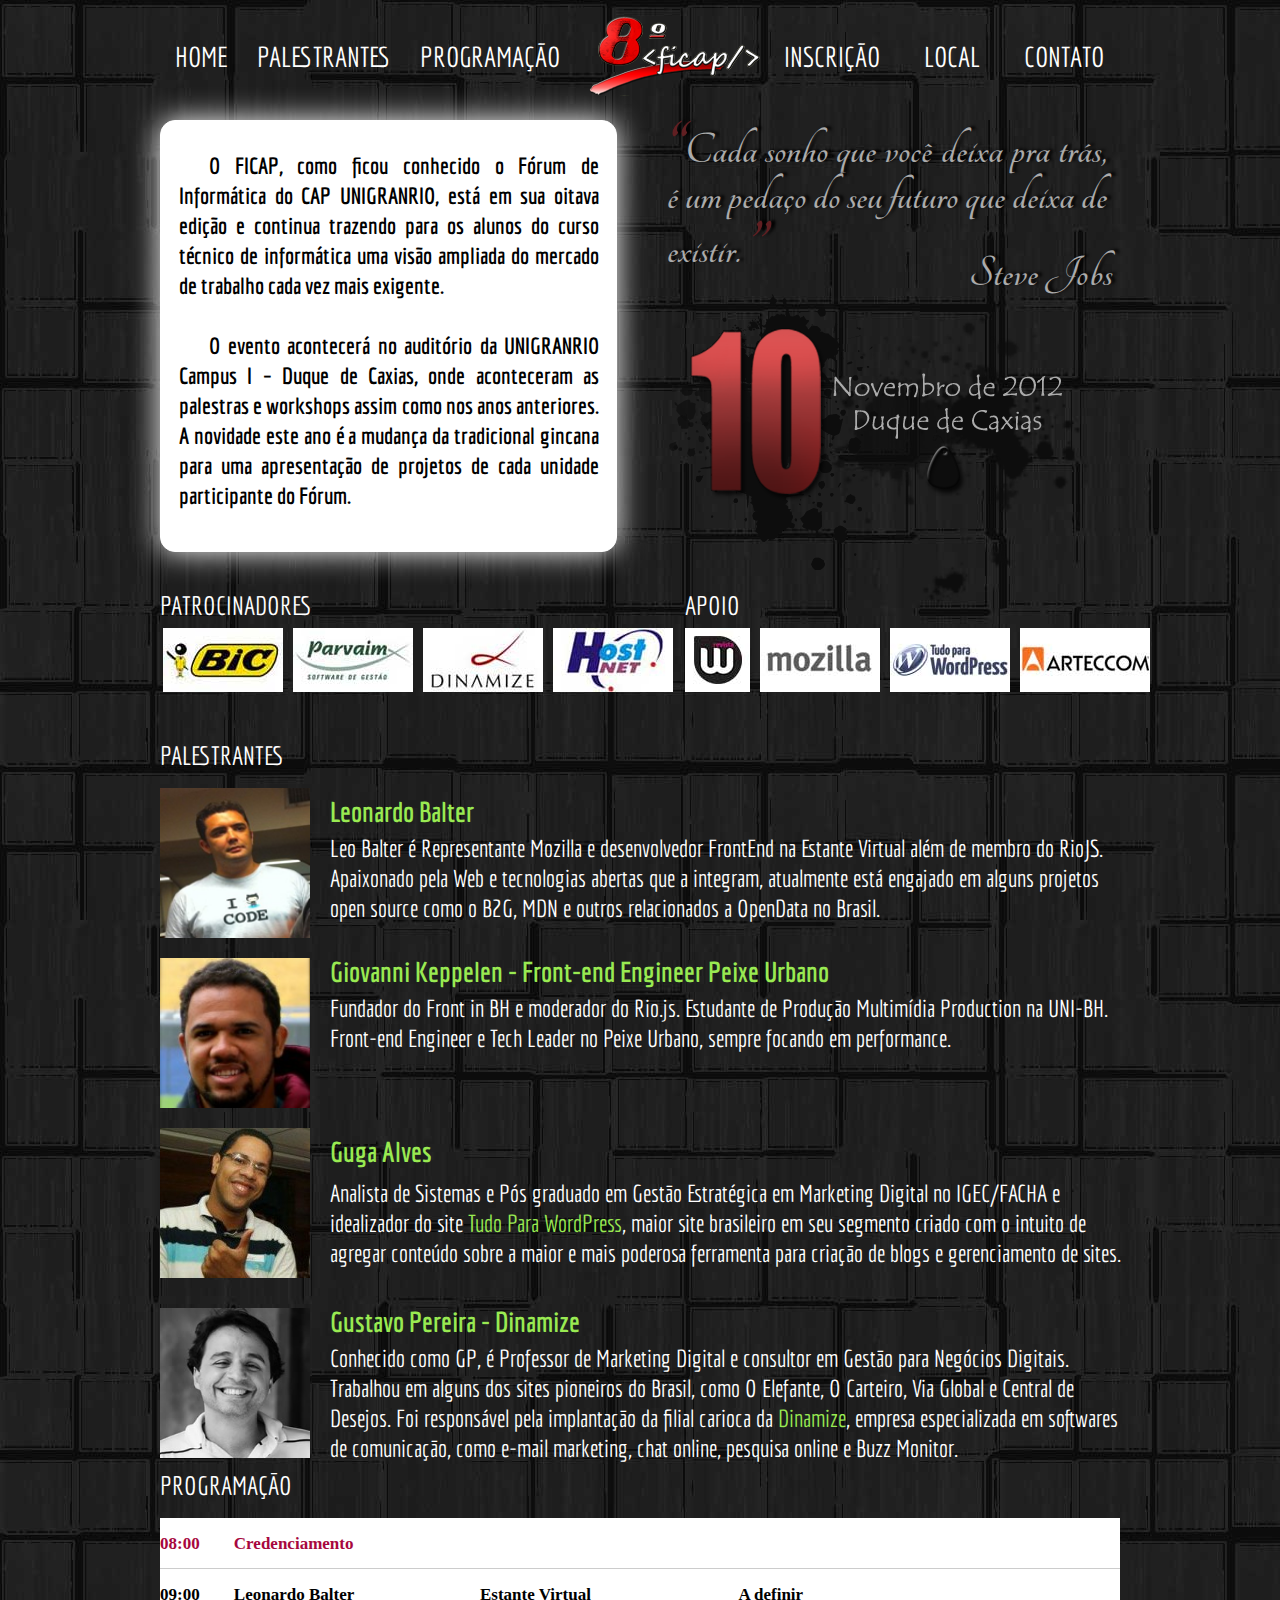
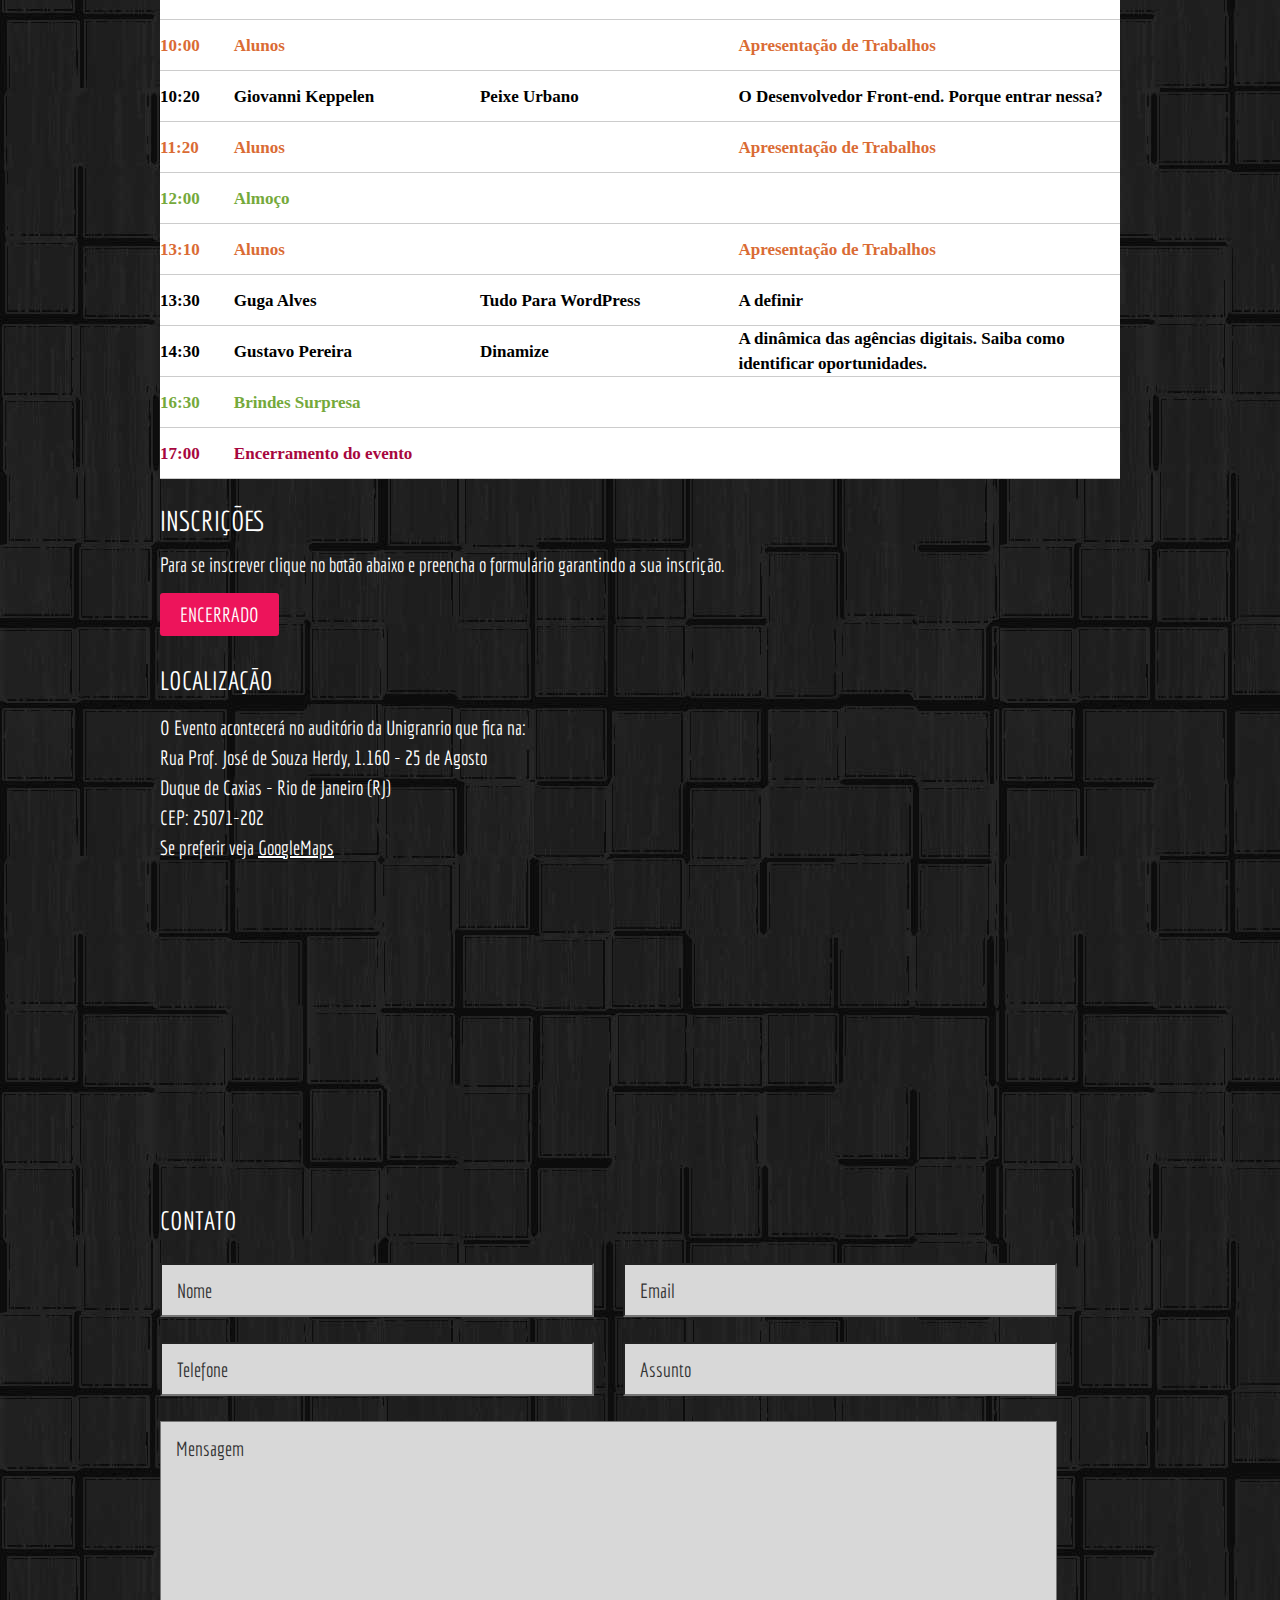
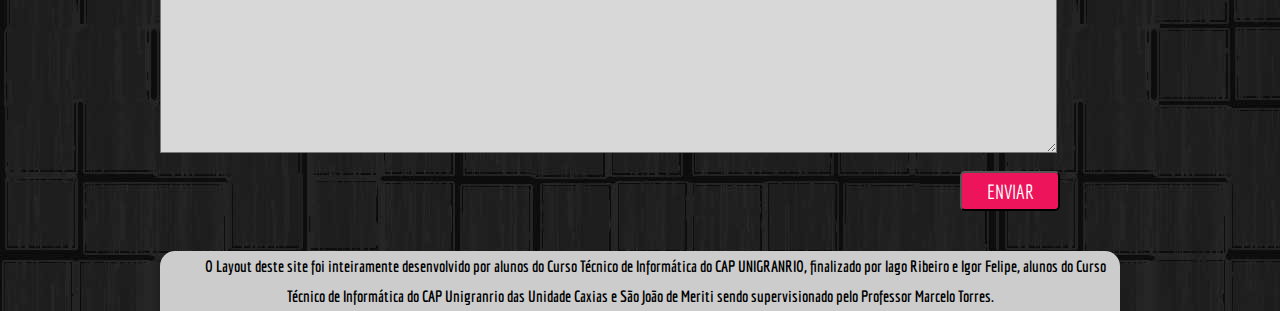
<file: index.html>
<!DOCTYPE HTML>
<html lang="pt-BR">
<head>
	<meta charset="UTF-8">
	<title>FICAP - Fórum de Informática do CAP Unigranrio</title>
	<meta name="description" content="FICAP um evento sobre desenvolvimento web para os alunos do Curso Técnico de Informática do Colégio de Aplicação da Unigranrio" />
    <meta name="keywords" content="web design, web, designer, design, web designer, criacao sites, Fórum de Informática, Fórum, Informática, Cap Unigranrio, CAP, Unigranrio, FICAP, ensino técnico, ensino, técnico, ensino médio, médio, capunigranrio, escola" />
    <meta name="author" content="Marcelo Torres, martorres.tec@gmail.com, Iago Ribeiro, iago-rj1@hotmail.com, Igor Felipe, igor_play_22@hotmail.com"/> 
    
    <link href='http://fonts.googleapis.com/css?family=Tangerine:400,700' rel='stylesheet' type='text/css'/>
    <link href='http://fonts.googleapis.com/css?family=Economica:400,700,400italic,700italic' rel='stylesheet' type='text/css'/>
        
    <link rel="stylesheet" href="css/style.css" media="all"/>
    <!--[if IE ]>
	<script src="js/html5shiv.js"></script>
	<![endif]-->
				
</head>
<body onload="initialize()">

	<div id="global">
		<div id="wrapper">
		<header id="header">
				<h1 id="logo"> FICAP - Fórum de Informática do CAP Unigranrio
					<a href="index.html" title="Página Inicial"></a>
				</h1>
			<nav>
				<ul>
					<li><a href="#wrapper" class="animate">Home</a></li>
					<li><a href="#palestrantes" class="animate">Palestrantes</a></li>
					<li><a href="#programacao" class="animate">Programação</a></li>
					<li id="espaco"><a href="#inscricao" class="animate space">Inscrição</a></li>
					<li><a href="#localizacao" class="animate space">Local</a></li>
					<li><a href="#contato" class="animate space">Contato</a></li>
				</ul>
			</nav>
			
		</header>
		<section id="home">
			<article id="texto">
				<p>O FICAP, como ficou conhecido o Fórum de Informática do CAP UNIGRANRIO, está em sua oitava edição e continua trazendo para os alunos do curso técnico de informática uma visão ampliada do mercado de trabalho cada vez mais exigente.</p>
				<p>O evento acontecerá no auditório da UNIGRANRIO Campus I – Duque de Caxias, onde aconteceram as palestras e workshops assim como nos anos anteriores. A novidade este ano é a mudança da tradicional gincana para uma apresentação de projetos de cada unidade participante do Fórum. </p>
			</article>
			<article id="frases">
				<p><strong class="especial">“</strong>Cada sonho que você deixa pra trás, é um pedaço do seu futuro que deixa de existir. <strong class="especial">”</strong></p>
				<p id="jobs">Steve Jobs</p>
				<img src="img/data_evento.png" alt="Data do Evento"/>
			
			<ul class="sociais">
		        <li>
		        	<div class="fb-like" data-href="http://www.facebook.com/FicapUnigranrio" data-send="false" data-layout="button_count" data-width="450" data-show-faces="true">		
		        	</div><!-- LikePost -->
		        </li>
		    </ul>
			
			</article>
			<article id="patrocinadores">
				<h2>Patrocinadores</h2>
				<ul>
					<li id="pat_bic"><a href="http://www.bic.com.br" title="Bic" target="_blank"></a></li>
					<li id="pat_parvaim"><a href="http://www.parvaim.com.br" title="Parvaim Sistemas" target="_blank"></a></li>
					<li id="pat_dinamize"><a href="http://www.dinamize.com.br" title="Dinamize" target="_blank"></a></li>
					<li id="pat_hostnet"><a href="http://www.hostnet.com.br" title="Hostnet" target="_blank"></a></li>
				</ul>
			</article>
			<article id="apoio">
				<h2>Apoio</h2>
				<ul>
					<li id="apoio_revistaW"><a href="http://www.revistaw.com.br/" title="Revista W" target="_blank"></a></li>
					<li id="apoio_moz"><a href="http://www.mozilla.org" title="Mozilla" target="_blank"></a></li>
					<li id="apoio_tudowp"><a href="http://www.tudoparawordpress.com.br/" title="Tudo para WordPress" target="_blank"></a></li>
					<li id="apoio_arteccom"><a href="http://www.arteccom.com.br/" title="Arteccom" target="_blank"></a></li>
					
				</ul>
			</article>
		</section> <!-- Fim da Home-->
		<section id="palestrantes">
		<h2>Palestrantes</h2>
			<article class="convidados" id="leobalter">
				<a href="#"><img src="img/leo_balter.png" alt="Avatar do Leonardo Balter"/></a>
				<h3>Leonardo Balter</h3>
				<p>Leo Balter é Representante Mozilla e desenvolvedor FrontEnd na Estante Virtual além de membro do RioJS. Apaixonado pela Web e tecnologias abertas que a integram, atualmente está engajado em alguns projetos open source como o B2G, MDN e outros relacionados a OpenData no Brasil.</p>
			</article>
			<article class="convidados" id="giovanni">
				<a href="#"><img src="img/giovanni.jpg" alt="Avatar do Giovanni"/></a>
				<h3>Giovanni Keppelen - Front-end Engineer Peixe Urbano</h3>
				<p>Fundador do Front in BH e moderador do Rio.js. Estudante de Produção Multimídia Production na UNI-BH. Front-end Engineer e Tech Leader no Peixe Urbano, sempre focando em performance.</p>
			</article>
			<article class="convidados" id="gugaalves">
				<a href="#"><img src="img/gugaalves.jpg" alt="Avatar do Guga Alves"/></a>
				<h3>Guga Alves</h3>
				<p>Analista de Sistemas e Pós graduado em Gestão Estratégica em Marketing Digital no IGEC/FACHA e idealizador do site <a href="http://www.tudoparawordpress.com.br" title="Tudo para Wordpress"  target="_blank">Tudo Para WordPress</a>, maior site brasileiro em seu segmento criado com o intuito de agregar conteúdo sobre a maior e mais poderosa ferramenta para criação de blogs e gerenciamento de sites.</p>
			</article>
			<article class="convidados" id="gustavo">
				<a href="#"><img src="img/gustavo.jpg" alt="Avatar do Gustavo"/></a>
				<h3>Gustavo Pereira - Dinamize</h3>
				<p>Conhecido como GP, é Professor de Marketing Digital e consultor em Gestão para Negócios Digitais. Trabalhou em alguns dos sites pioneiros do Brasil, como O Elefante, O Carteiro, Via Global e Central de Desejos. Foi responsável pela implantação da filial carioca da <a href="http://www.dinamize.com" title="Site da Dinamize" target="_blank">Dinamize</a>, empresa especializada em softwares de comunicação, como e-mail marketing, chat online, pesquisa online e Buzz Monitor.</p>
			</article>
		</section><!-- Fim da Palestrantes-->
		<section id="programacao">
			<h2>Programação</h2>
			<table class="table">
						<tr>
							<td id="hora">08:00</td>
							<td id="nome">Credenciamento</td>
							<td id="empresa"></td>
							<td id="tema"></td>
						</tr>
						<tr>
							<td>09:00</td>
							<td>Leonardo Balter</td>
							<td>Estante Virtual</td>
							<td>A definir</td>
						</tr>
						<tr class="aluno">
							<td>10:00</td>
							<td>Alunos</td>
							<td></td>
							<td>Apresentação de Trabalhos</td>
						</tr>
						<tr>
							<td>10:20</td>
							<td>Giovanni Keppelen</td>
							<td>Peixe Urbano</td>
							<td>O Desenvolvedor Front-end. Porque entrar nessa?</td>
						</tr>
						<tr class="aluno">
							<td>11:20</td>
							<td>Alunos</td>
							<td></td>
							<td>Apresentação de Trabalhos</td>
						</tr>
						<tr id="almoco">
							<td>12:00</td>
							<td>Almoço</td>
							<td></td>
							<td></td>
						</tr>
						<tr class="aluno">
							<td>13:10</td>
							<td>Alunos</td>
							<td></td>
							<td>Apresentação de Trabalhos</td>
						</tr>
						<tr>
							<td>13:30</td>
							<td>Guga Alves</td>
							<td>Tudo Para WordPress</td>
							<td>A definir</td>
						</tr>
						<tr>
							<td>14:30</td>
							<td>Gustavo Pereira</td>
							<td>Dinamize</td>
							<td>A dinâmica das agências digitais. Saiba como identificar oportunidades.</td>
						</tr>
						<tr id="brindes">
							<td>16:30</td>
							<td>Brindes Surpresa</td>
							<td></td>
							<td></td>
						</tr>
						<tr id="fimEvt">
							<td>17:00</td>
							<td>Encerramento do evento</td>
							<td></td>
							<td></td>
						</tr>
					</table>
		</section><!-- Fim da Palestras-->
		<section id="inscricao">
			<h2>Inscrições</h2>
				<p>Para se inscrever clique no botão abaixo e preencha o formulário garantindo a sua inscrição.</p>

				<a href="#" id="bt_inscricao" target="_blank" >Encerrado</a>
					
		</section><!-- Fim da Inscricao-->
		<section id="localizacao">
		<h2>Localização</h2>
		<aside id="endereco">
			<p>O Evento acontecerá no auditório da Unigranrio que fica na:</p>
			<p>Rua Prof. José de Souza Herdy, 1.160 - 25 de Agosto </p>
			<p> Duque de Caxias - Rio de Janeiro (RJ)</p>
			<p>CEP: 25071-202</p>
			<p>Se preferir veja <a href="http://goo.gl/maps/dkcIJ" target="_blank">GoogleMaps</a></p>
		</aside>
		<aside class="mapa">
			
				<div id="map_canvas">
					
				</div>

		</aside>	
		</section><!-- Fim da Localizacao-->
		<section id="contato">
			<h2>Contato</h2>
					<form method="post" action="contato.php" id="form_contato">
						<input type="text" name="nome" placeholder="Nome"/>
						<input type="text" name="email" placeholder="Email"/>
						<input type="text" name="telefone" placeholder="Telefone" class="phone"/>
						<input type="text" name="assunto" placeholder="Assunto"/>
						<textarea name="mensagem" cols="30" rows="10" placeholder="Mensagem"></textarea>
						<input type="submit" value="Enviar"/>
					</form>
		</section><!-- Fim da Contato-->
		
		<footer id="footer">
			<p>O Layout deste site foi inteiramente desenvolvido por alunos do Curso Técnico de Informática do CAP UNIGRANRIO, finalizado por <a href="http://www.facebook.com/iago.ribeiro2" title="Facebook de Iago Ribeiro" target="_blank"> Iago Ribeiro</a> e <a href="http://www.facebook.com/igor.felipe.3990" title="Facebook de Igor Felipe" target="_blank">Igor Felipe</a>, alunos do Curso Técnico de Informática do CAP Unigranrio das Unidade Caxias e São João de Meriti sendo supervisionado pelo Professor <a href="http://www.martorres.com.br" title="Site do Professor Marcelo Torres" target="_blank">Marcelo Torres</a>.</p>
		</footer>
		<nav class="nfloat">
			<ul>
				<li class="nav-evento"><a href="#wrapper" title="O Evento" class="animate">Home</a></li>
				
				<li class="nav-palestrantes"><a href="#palestrantes" title="Palestrantes" class="animate">Palestrantes</a></li>
				
				<li class="nav-palestras"><a href="#programacao" title="Palestras" class="animate">Palestras</a></li>
				
				<li class="nav-inscricoes"><a href="#inscricao" title="Inscrições" class="animate">Inscrições</a></li>
				
				<li class="nav-localEvento"><a href="#localizacao" title="Local do Evento" class="animate">Local do Evento</a></li>
				
				<li class="nav-contato"><a href="#contato" title="Contato" class="animate">Contato</a></li>
			</ul>
		</nav>

		
		</div><!--Fim da Wrapper-->		
	</div> <!--Fim da Global-->
	
	<script src="js/jquery-1.7.1.min.js" type="text/javascript"></script>
    <script src="js/scripts.js" type="text/javascript"></script>
	<script src="http://connect.facebook.net/pt_BR/all.js#appId=212273445471985&amp;xfbml=1"></script>
	<script type="text/javascript" src="https://maps.google.com/maps/api/js?sensor=false"></script>
    
    <script type="text/javascript">
		function initialize() {
		    var latlng = new google.maps.LatLng(-22.789177,-43.30575);
		    var myOptions = {
		      zoom: 17,
		      center: latlng,
		      mapTypeId: google.maps.MapTypeId.ROADMAP
		    };
		    var map = new google.maps.Map(document.getElementById("map_canvas"),
		        myOptions);
	  	}
		
		//Faz o IE aceitar o PLACEHOLDER nos inputs//
	  	$('input[placeholder]').each(function(){
			var ph = $(this).attr('placeholder')
			$(this).val(ph).focus(function(){
			if($(this).val() == ph) $(this).val('')
			}).blur(function(){
			if(!$(this).val()) $(this).val(ph)
			})	
		})
	  	//Faz o IE aceitar o PLACEHOLDER nos textarea//
		$('textarea[placeholder]').each(function(){
			var ph = $(this).attr('placeholder')
			$(this).val(ph).focus(function(){
			if($(this).val() == ph) $(this).val('')
			}).blur(function(){
			if(!$(this).val()) $(this).val(ph)
			})	
		})
	</script>
	<script type="text/javascript">
    	$(document).ready(function(){

    		$(function () {
				$(window).scroll(function () {
					if ($(this).scrollTop() > 450) {
						$('.nfloat').show();
					} else {
						$('.nfloat').hide();
					}
				});
			});

			$(".nfloat a, nav a").click(function(){
				var a = $(this).attr('href');
					if (a == '#wrapper') {
						$(a).css('padding-top','0px');
						$(a).css('padding-top','0px');		
					} else {
						$(a).css('padding-top','0px');
						$(a).css('padding-top','120px');
					}
				return false;
			})
    	})
    </script>
	
	<script type="text/javascript">

	  var _gaq = _gaq || [];
	  _gaq.push(['_setAccount', 'UA-35588394-1']);
	  _gaq.push(['_trackPageview']);

	  (function() {
	    var ga = document.createElement('script'); ga.type = 'text/javascript'; ga.async = true;
	    ga.src = ('https:' == document.location.protocol ? 'https://ssl' : 'http://www') + '.google-analytics.com/ga.js';
	    var s = document.getElementsByTagName('script')[0]; s.parentNode.insertBefore(ga, s);
	  })();

	</script>	
	
</body>
</html>
</file>
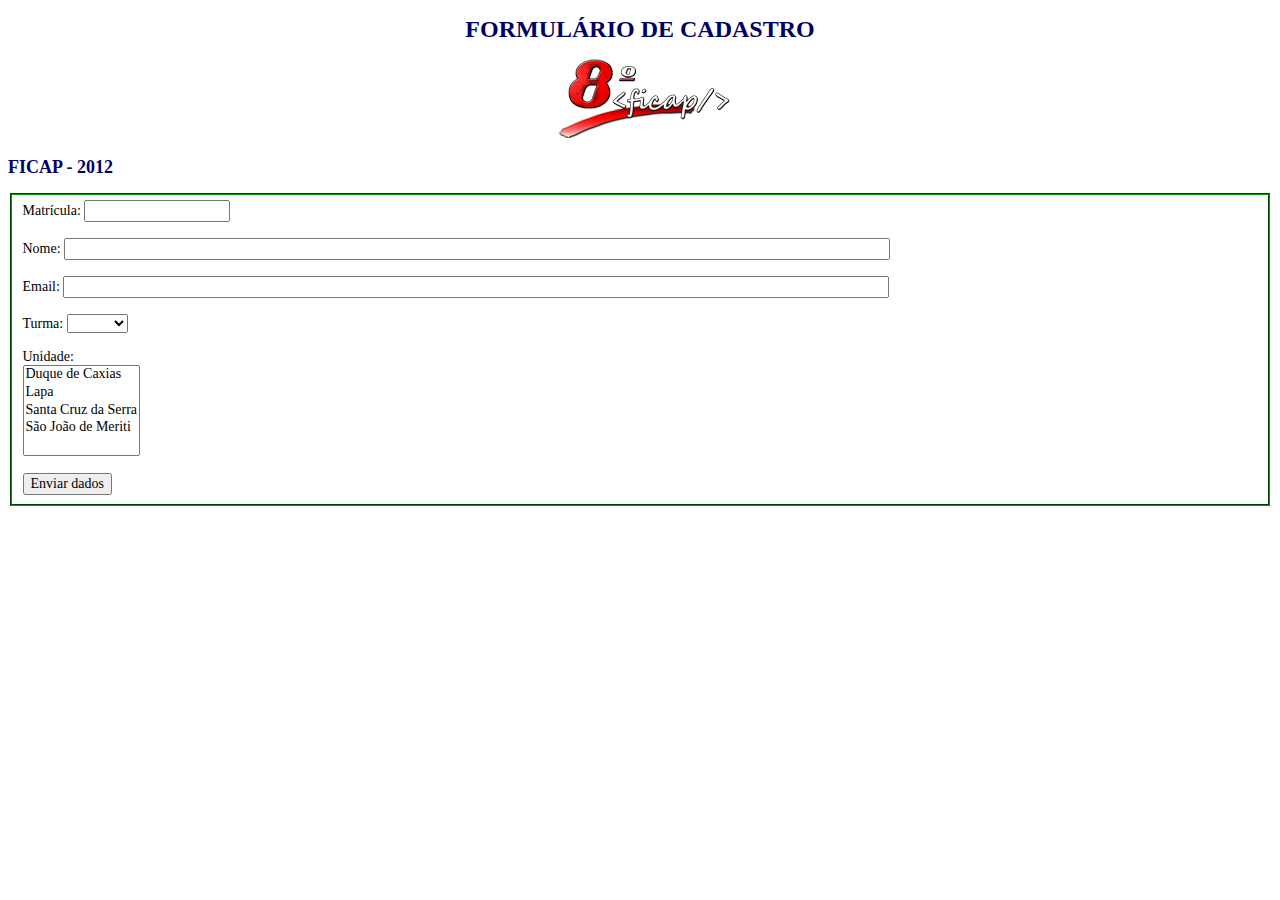
<file: inscricao.html>
<!DOCTYPE HTML>
<html lang="pt-BR">
<head>
	<meta charset="UTF-8">
<title>Cadastrar Alunos</title>
<style type="text/css">
* {font-family:"Trebuchet MS"; font-size:14px;}
h1 {font-family:"Trebuchet MS"; font-size:24px; color:#006; font-weight:bold; text-transform:uppercase; text-align:center;}
h2 {font-family:"Trebuchet MS"; font-size:18px; color:#006; font-weight:bold; text-transform:uppercase;}
#logo {width:100%; text-align: center;}
fieldset {border-color:#009900;}
.error {font: normal 10px arial; padding: 3px; margin: 3px; background-color: #ffc; border: 1px solid #c00;
}

</style>

<script src="js/jquery-1.7.1.min.js" type="text/javascript"></script>
<script type="text/javascript" src="js/jquery.validate.js"></script>
<script type="text/javascript" src="js/messages_ptbr.js"></script>
<script>
$(document).ready(function(){
    $("#registerForm").validate();
  });
</script>

</head>

<body>

<h1>Formulário de Cadastro</h1>
<div id="logo"><img src="img/logo.png" alt="Logo FICAP"></div>
<h2>FICAP - 2012</h2>

<fieldset>

<form name="registerForm" id="registerForm" class="form" method="post" action="inscricao.php">

Matr&iacute;cula: <input class="required" type="text" name="mat" size="15" maxlength="15"><br><br>

Nome: <input class="required" type="text" name="nome" size="100"><br><br>

Email: <input class="required email" type="text" name="email" size="100"><br><br>

Turma:
<select name="turma">
<option>
<option value="1º Ano">1º Ano</option>
<option value="2º Ano">2º Ano</option>
<option value="3º Ano">3º Ano</option>
</select><br><br>

Unidade:<br>
<select name="unidade" size="5" >
<option value="Duque de Caxias">Duque de Caxias</option>
<option value="Lapa">Lapa</option>
<option value="Santa Cruz da Serra">Santa Cruz da Serra</option>
<option value="São João de Meriti">São João de Meriti</option>
</select>
<br><br>

<input type="submit" value="Enviar dados">

</form>
</fieldset>
</body>
</html>
</file>
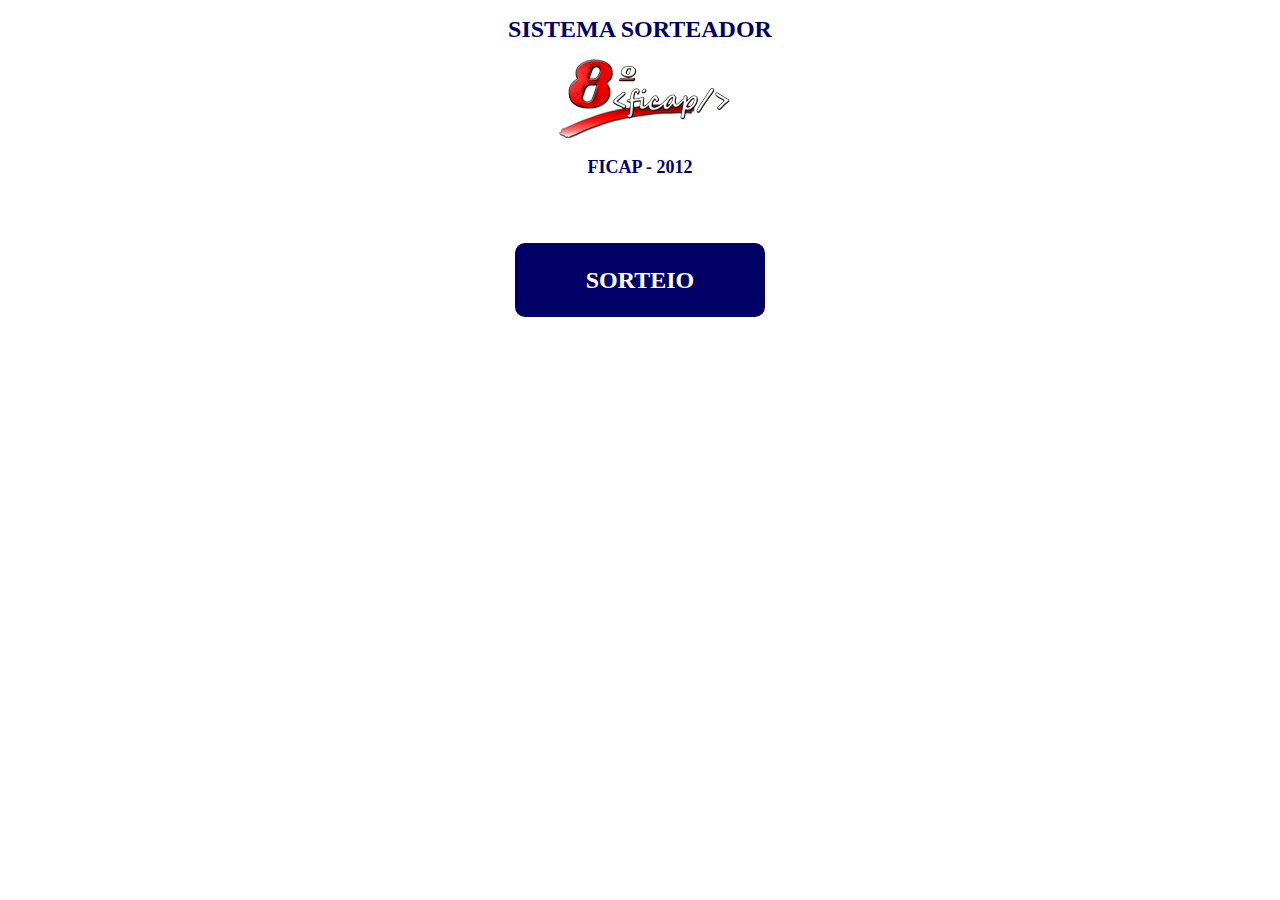
<file: sortear.html>
<!DOCTYPE HTML>
<html lang="pt-BR">
<head>
	<meta charset="UTF-8">
<title>Sorteio de Alunos</title>
<style type="text/css">
* {font-family:"Trebuchet MS"; font-size:14px;}
#wrapper {width: 960px; height: auto; margin: 0 auto;}
h1 {font-family:"Trebuchet MS"; font-size:24px; color:#006; font-weight:bold; text-transform:uppercase; text-align:center;}
h2, h3 {font-family:"Trebuchet MS"; font-size:18px; color:#006; font-weight:bold; text-transform:uppercase;
	text-align: center; padding-bottom: 50px;}
h3 {padding-top: 50px;}
#logo {width:100%; text-align: center;}
#btn_sortear {padding: 24px 50px 0; width: 150px; height: 50px; background-color: #006; border-radius: 10px; text-decoration: none; color: #fff; text-align: center; display: block; margin: 0 auto; text-transform: uppercase; font-size: 24px; font-weight: bold;}
#btn_sortear:hover {background-color: #611f22;}

</style>

</head>

<body>
<div id="wrapper">
	<h1>Sistema Sorteador</h1>
	<div id="logo"><img src="img/logo.png" alt="Logo FICAP"></div>
	<h2>FICAP - 2012</h2>


	<a id="btn_sortear" href="sortear.php" title="Sortear um participante"> Sorteio</a>

</div>

</body>
</html>

</body>
</html>
</file>
<file: css/style.css>
/* CSS RESET*/

html, body, div, span, applet, object, iframe, h1, h2, h3, h4, h5, h6, p, blockquote, pre,
a, abbr, acronym, address, big, cite, code, del, dfn, em, img, ins, kbd, q, s, samp,
small, strike, strong, sub, sup, tt, var,b, u, i, center, dl, dt, dd, ol, ul, li,
fieldset, form, label, legend, table, caption, tbody, tfoot, thead, tr, th, td,
article, aside, canvas, details, embed, figure, figcaption, footer, header, hgroup, 
menu, nav, output, ruby, section, summary, time, mark, audio, video {
	margin: 0;
	padding: 0;
	border: 0;
	font-size: 100%;
	font: inherit;
	vertical-align: baseline;
}
/* HTML5 display-role reset for older browsers */
article, aside, details, figcaption, figure, footer, header, hgroup, menu, nav, section {
	display: block;
}
body {
	line-height: 1;
}
ol, ul {
	list-style: none;
}
blockquote, q {
	quotes: none;
}
blockquote:before, blockquote:after, q:before, q:after {
	content: '';
	content: none;
}
table {
	border-collapse: collapse;
	border-spacing: 0;
}

@font-face {
  font-family: 'Tangerine';
  font-style: normal;
  font-weight: 400;
  src: url('fonts/Tangerine_Regular.eot'); /* para IE */
  src: local('Tangerine'), url('fonts/Tangerine_Regular.woff') format('woff');
}

@font-face {
  font-family: 'Economica';
  font-style: normal;
  font-weight: 400;
  src: url('fonts/Economica-Regular.otf'); /* para IE */
  src: url('fonts/Economica-Regular.ttf') format('truetype');
  
}

/* ------------HEADER-------------------------------------*/

#global {
	background: url(../img/bg_site.jpg);
}

#wrapper {
	width: 960px;
	height: auto;
	margin: 0 auto;
}

#header {
	width: 100%;
	height: 120px;

}

#header nav {
	position: relative;
	bottom: 97px;
}

#header nav li {
	display: inline;
	padding: 0 10px 0 15px;
}

#header nav ul {
	padding-top: 44px;
}

#header nav a {
	text-transform: uppercase;
	font-family: Economica, 'sans-serif';
	color: #fff;
	font-size: 28px;
	text-decoration: none;
}

#header nav a:hover {
	text-shadow: 0px 0px 5px #fff;
}

h1 {
	text-indent: -9000px;
}

#logo {
	position: relative;
	left: 420px;
}

#logo a {
	width: 180px;
	height: 80px;
	display: block;
	background-image: url(../img/logo.png);
}

#espaco {
	margin-left: 180px;
}

.space {
	padding-left: 15px;
}

/* ------------HOME-------------------------------------*/

#home {
	width: 960px;
	height: 600px;
	
}

#texto {
	width: 455px;
	height: 430px;
	border: 1px solid #fff;
	border-radius: 15px;
	background-color: #fff;
	-webkit-box-shadow: 0px 0px 30px rgba(255, 255, 255, 1);
	box-shadow: 0px 0px 30px rgba(255, 255, 255, 1);
	float: left;
}

#texto p {
	width: 420px;
	margin: 30px 0px 0px 18px;
	font-family: Economica, 'sans-serif';
	font-size: 23px;
	font-weight: bold;
	text-indent: 30px;
	text-align: justify;
	line-height: 30px;			
}

#frases {
	float: left;
	width: 450px;
	height: 150px;
	margin: 0px 0px 0px 50px;
}

#frases p {
	width: 440px;
	font-size: 46px;
	text-align: justify;
	font-family: 'Tangerine', 'sans-serif';
	font-weight: bold;
	color: #ababab;
	text-shadow: 4px -1px 3px #000;
}

#jobs {

	padding-left: 67%;
	text-align: right;
	line-height: 0px;
}

.especial {
	color: #611f22;
	font-size: 100px;
	line-height: 37px;
}

#frases img {
	margin-top: 20px;
}

#patrocinadores {
	clear: both;
	width: 525px;
	height: 150px;
	padding-top: 40px;
	float: left;
}

#apoio {
	width: 400px;
	height: 150px;
	padding-top: 40px;
	float: left;
}

#patrocinadores h2, #apoio h2 {
	font-family: Economica, 'sans-serif';
	font-size: 26px;
	color: #fff;
	text-transform: uppercase;
}

#patrocinadores ul, #apoio ul {
	width: 520px;
	margin: 0 auto;
}

 .vazio {
	float: left;
	margin: 10px 10px 10px 0;
	border: 2px dashed #999;
	padding: 30px;
	text-align: center;
}

#patrocinadores a, #apoio a {
	font-size: 13px;
	color: #fff;
	text-decoration: none;
}

#apoio_moz a , #pat_parvaim a, #pat_bic a, #pat_dinamize a, #pat_hostnet a, #apoio_tudowp a, #apoio_arteccom a {
	width: 120px;
	height: 80px;
	display: block;
}

#apoio_revistaW a {
	width: 65px;
	height: 80px;
	display: block;	
}

#pat_parvaim {
	width: 120px;
	height: 80px;
	background-image: url(../img/parvaim.jpg);
	background-repeat: no-repeat;
	margin: 10px 10px 10px 0;
	float: left;
}

#pat_bic {
	width: 120px;
	height: 80px;
	background-image: url(../img/bic.jpg);
	background-repeat: no-repeat;
	margin: 10px 10px 10px 0;
	float: left;
}

#pat_dinamize {
	width: 120px;
	height: 80px;
	background-image: url(../img/dinamize.jpg);
	background-repeat: no-repeat;
	margin: 10px 10px 10px 0;
	float: left;
}

#pat_hostnet {
	width: 120px;
	height: 80px;
	background-image: url(../img/hostnet.jpg);
	background-repeat: no-repeat;
	margin: 10px 10px 10px 0;
	float: left;
}

#apoio_revistaW {
	width: 65px;
	height: 80px;
	background-image: url(../img/revistaW.jpg);
	background-repeat: no-repeat;
	margin: 10px 10px 10px 0;
	float: left;
}

#apoio_moz {
	width: 120px;
	height: 80px;
	background-image: url(../img/mozilla.jpg);
	background-repeat: no-repeat;
	margin: 10px 10px 10px 0;
	float: left;
}

#apoio_tudowp {
	width: 120px;
	height: 80px;
	background-image: url(../img/tudoparawordpress.jpg);
	background-repeat: no-repeat;
	margin: 10px 10px 10px 0;
	float: left;
}

#apoio_arteccom {
	width: 130px;
	height: 80px;
	background-image: url(../img/arteccom.jpg);
	background-repeat: no-repeat;
	margin: 10px 10px 10px 0;
	float: left;
}

/*-------------------PALESTRANTES----------------*/

.convidados {
	height: 150px;
	padding-bottom: 10px;
}

#palestrantes {
	clear: both;
	width: 960px;
	height: 730px;
	font-family: Economica, 'sans-serif';
	color: #fff;
}

#palestrantes h2 {
	font-family: Economica, 'sans-serif';
	font-size: 26px;
	color: #fff;
	text-transform: uppercase;
	padding-bottom: 20px;
}

.convidados h3 {
	width: 750px;
	height: 70px;
	font-size: 28px;
	font-weight: bold;
	color: #99ea52;
	padding: 10px 20px 10px 0px;
}

.convidados p {
	width: 970px;
	height: 100px;
	font-size: 24px;
	line-height: 30px;
}

.convidados a {
	text-decoration: none;
	color: #99ea52;
}

#leobalter img {
	float: left;
	width: 150px;
	height: 150px;
	margin-right: 20px;
	margin-bottom: 20px;
}

#leobalter h3, #giovanni h3 {
	height: 25px;
}

#giovanni img {
	clear: both;
	float: left;
	width: 150px;
	height: 150px;
	margin-right: 20px;
}

#gugaalves {
	margin-top: 20px;
}

#gugaalves img {
	clear: both;
	float: left;
	width: 150px;
	height: 150px;
	margin-right: 20px;
}

#gugaalves h3 {
	width: 750px;
	height: 30px;
	font-size: 28px;
	font-weight: bold;
	color: #99ea52;
	padding: 10px 0px 10px 0px;
}

#gustavo img {
	clear: both;
	float: left;
	width: 150px;
	height: 150px;
	margin-right: 20px;
	margin-top: 20px;
}

#gustavo h3 {
	width: 750px;
	height: 25px;
	font-size: 28px;
	font-weight: bold;
	color: #99ea52;
	padding: 20px 0px 10px 0px;
}

/*-----------------PROGRAMACAO----------------*/

#programacao {
	clear: both;
	width: 960px;
	height: 615px;

}

#programacao h2 {
	font-family: Economica, 'sans-serif';
	font-size: 26px;
	color: #fff;
	text-transform: uppercase;

	padding-bottom: 20px;
}

table {
  width: 100%;
  background-color: #fff;
  border-collapse: collapse;
  border-spacing: 0;
}

.table td {
	font-family: "Trebuchet MS", 'sans-serif';
	font-size: 17px;
	font-weight: bold;
	height: 50px;
	border-bottom: 1px solid #ccc;
	vertical-align: middle;
	text-align: left;
	line-height: 25px;
}

#hora {width: 60px; color: #A7073E; }
#nome {width: 200px; color: #A7073E;}
#empresa {width: 210px; color: #A7073E;}
#tema {width: 310px; color: #A7073E;}
#almoco {color: #75A93B;}
#brindes {color: #75A93B;}
.aluno {color: #DA6B34;}
#fimEvt {color: #A7073E;}

/*--------------INSCRICAO--------------------------*/

#inscricao {
	width: 960px;
	height: 180px;
}

#inscricao h2 {
	font-family: Economica, 'sans-serif';
	font-size: 28px;
	color: #fff;
	text-transform: uppercase;
	padding: 20px 0px;
}

#inscricao p {
	height: 50px;
	font-family: Economica, 'sans-serif';
	font-size: 20px;
	color: #fff;
	
}

#bt_inscricao {
	padding: 10px 20px; 
	font-size:20px;
	background:#ED145B;
	color:#FFF;
	border-radius:3px;
	font-family: Economica, 'sans-serif';
	text-transform: uppercase;
	text-decoration: none;
}

#bt_inscricao:hover {
	opacity: 0.8;
	-moz-opacity: 0.8;
	filter:alpha(opacity=8);
}

/*--------------LOCALIZACAO--------------------------*/

#localizacao {
	width: 960px;
	height: 540px;
}

#localizacao h2 {
	font-family: Economica, 'sans-serif';
	font-size: 26px;
	color: #fff;
	text-transform: uppercase;
	padding: 0px 0px 20px 0px;
}

#endereco {
	width: 400px;
	height: 400px;
	float: left;
	margin-right: 60px;
}

#localizacao p, #localizacao a {
	font-family: Economica, 'sans-serif';
	font-size: 20px;
	color: #fff;
	line-height: 30px;
}

#map_canvas {
	width: 500px;
	height: 400px;

}


/*--------------CONTATO--------------------------*/

#contato {
	clear: both;
	height: 620px;
	
}

#contato h2 {
	font-family: Economica, 'sans-serif';
	font-size: 26px;
	color: #fff;
	text-transform: uppercase;
	padding: 0px 0px 20px 0px;
}

#contato form {
	width: 960px;

}


#contato input[type="text"] {
	float: left;
	margin: 10px 3% 15px 0;
	padding: 15px;
	height: 20px;
	width: 400px;
	background: #d8d8d8;
	color: #333;
	font-family: Economica, sans-serif;
	font-size: 20px;
}

#contato textarea {
	height: 300px;
	width: 865px;
	background: #d8d8d8;
	padding: 15px;
	color: #333;
	font-family: Economica, sans-serif;
	font-size: 20px;
	margin: 10px 3% 15px 0;
}

#contato input[type="submit"] {
	float: right;
	margin: 0px 60px 40px 0px;
	border-radius: 5px;
	background: #ed145b;
	font-family: Economica, sans-serif;
	font-size: 20px;
	color: #FFF;
	text-transform: uppercase;
	width: 100px;
	height: 40px;
	cursor: pointer;
}

#contato input[type="submit"]:hover {
	opacity: 0.8;
	-moz-opacity: 0.8;
	filter:alpha(opacity=8);
}

/*--------------FOOTER--------------------------*/

#footer {
	clear: both;
}

#footer p {
	width: 960px;
	font-family: Economica, 'sans-serif';
	font-size: 16px;
	color: #000;
	font-weight: bold;
	line-height: 30px;
	background-color: #ccc;
	text-indent: 30px;
	text-align: center;
	border-radius: 15px 15px 0px 0px;
	
}

#footer a {
	text-decoration: none;
	color: #000;
}

/*-------------------MenuFlutuante----------------------*/
.nfloat {
	position: fixed;
	top: 0px;
	left: 0px;
	z-index: 99999;
	background: #222;
	width: 100%;
	float: left;
	display: none;
}

.nfloat ul {
	width: 900px;
	margin: 0 auto;
	background-color: #000;
	height: 35px;
	padding: 35px 30px;
}

.nfloat ul li {
	float: left;
	margin: 5px 25px 0px 28px;
	list-style: none;
}

.nfloat ul li:last-child {
	margin-right: 0px;
}

.nfloat ul li a {
	font-family: Economica, 'sans-serif';
	color: #60cd08;
	font-size: 24px;
	font-weight: bold;
	text-decoration: none;
	text-transform: uppercase;
}

.nfloat ul li a:hover {
	color: #ed145b;
}


.sociais {
	position: relative;
	bottom: 100px;
	left: 350px;

}
</file>
